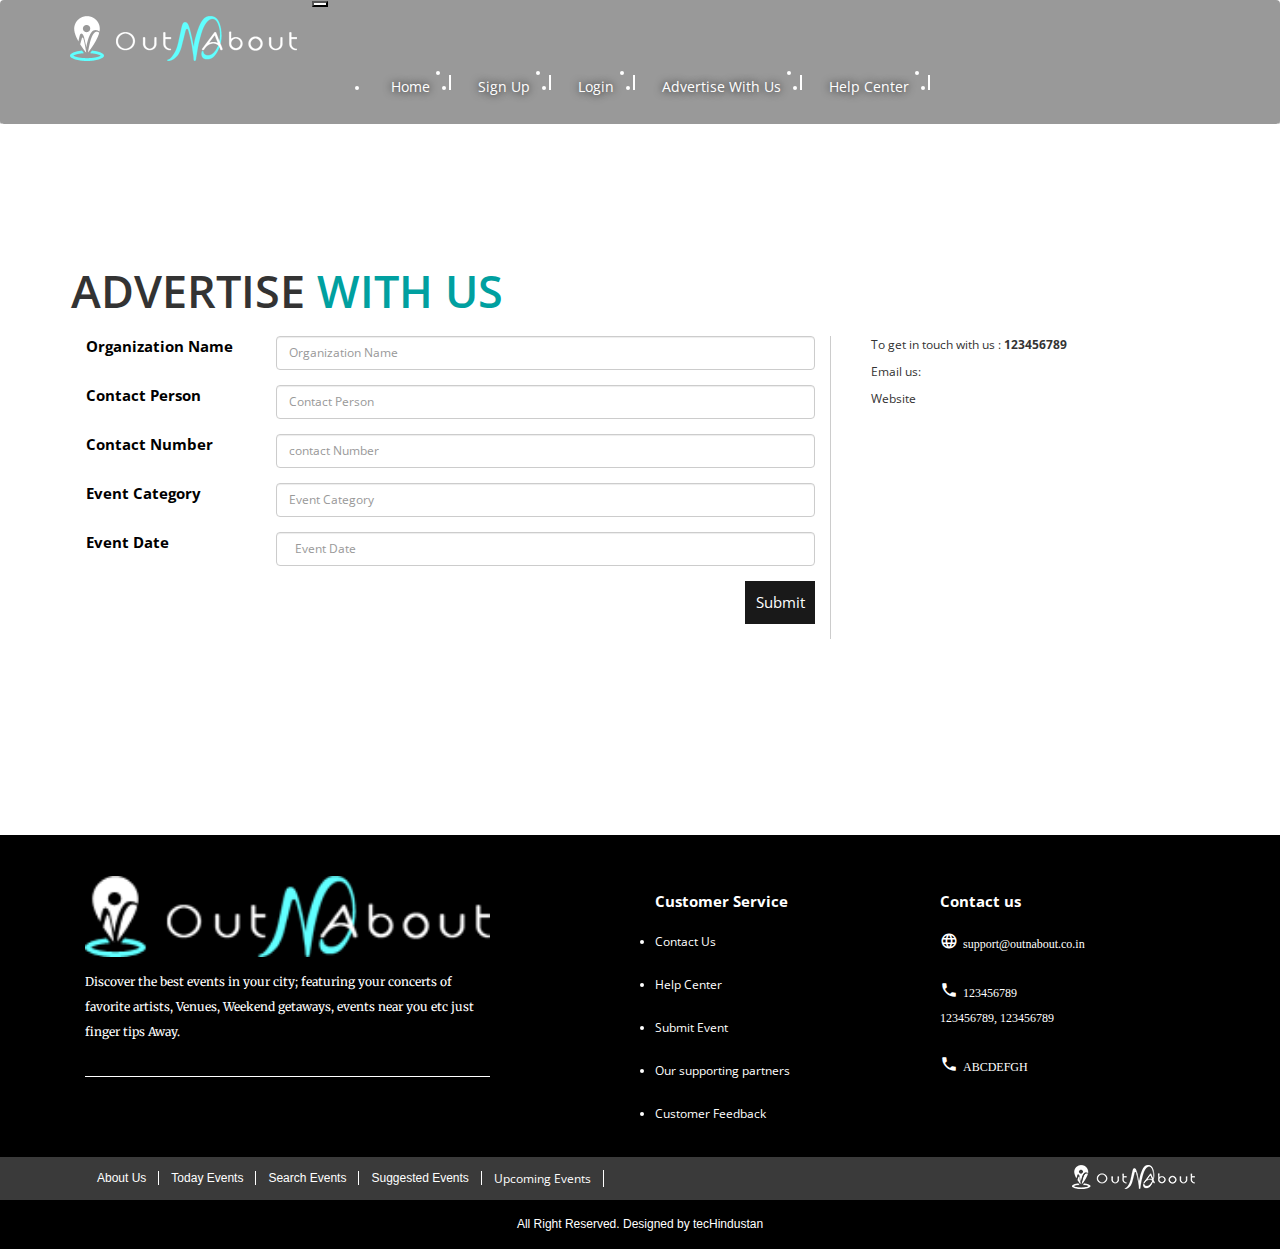
<file: advertise.html>
<head>
   <meta charset="utf-8"/>
   <meta name="viewport" content="width=device-width,initial-scale=1.0">
   <link href='css/style.css' rel="stylesheet">
   <link href='css/bootstrap.min.css' rel="stylesheet">
   <link href="https://fonts.googleapis.com/css?family=Roboto:300,400,500" rel="stylesheet">
   <link rel="stylesheet" href="https://maxcdn.bootstrapcdn.com/bootstrap/4.0.0-beta.3/css/bootstrap.min.css" integrity="sha384-Zug+QiDoJOrZ5t4lssLdxGhVrurbmBWopoEl+M6BdEfwnCJZtKxi1KgxUyJq13dy" crossorigin="anonymous">
   <link href="https://blackrockdigital.github.io/startbootstrap-creative/vendor/bootstrap/css/bootstrap.min.css" rel="stylesheet">
   <link href="http://allfont.net/allfont.css?fonts=roboto-condensed-light-italic" rel="stylesheet" type="text/css" />
   <!-- Custom fonts for this template -->
   <link href="https://blackrockdigital.github.io/startbootstrap-creative/vendor/font-awesome/css/font-awesome.min.css" rel="stylesheet" type="text/css">
   <link href='https://fonts.googleapis.com/css?family=Open+Sans:300italic,400italic,600italic,700italic,800italic,400,300,600,700,800' rel='stylesheet' type='text/css'>
   <link href='https://fonts.googleapis.com/css?family=Merriweather:400,300,300italic,400italic,700,700italic,900,900italic' rel='stylesheet' type='text/css'>
   <!-- Plugin CSS -->
   <link href="https://blackrockdigital.github.io/startbootstrap-creative/vendor/magnific-popup/magnific-popup.css" rel="stylesheet">
   <link href="https://fonts.googleapis.com/icon?family=Material+Icons" rel="stylesheet">
   <!-- Custom styles for this template -->
   <link href="https://blackrockdigital.github.io/startbootstrap-creative/css/creative.min.css" rel="stylesheet">
   <!-- Bootstrap core JavaScript -->

</head>
<body id="page-top">
   <nav class="navbar navbar-expand-lg navbar-light " id="mainNav" style="background: rgba(0, 0, 0, 0.4) none repeat scroll 0 0;">
      <div class="container">
         <a class="navbar-brand js-scroll-trigger" href="http://outnaboutme.com/">
         <img src="images/outnabout.png" alt="Image">
         </a>
         <button class="navbar-toggler navbar-toggler-right" type="button" data-toggle="collapse" data-target="#navbarResponsive" aria-controls="navbarResponsive" aria-expanded="false" aria-label="Toggle navigation" style="color: #fff; background-color: #fff;">
         <span class="navbar-toggler-icon" style="color: #fff;"></span>
         </button>
         <div class="collapse navbar-collapse nav_nav" id="navbarResponsive">
            <ul class="navbar-nav ml-auto">
               <li class="nav-item">
                  <a class="nav-link" href="index.html">Home</a>
               </li>
               <li>
                  <div class=out1>
                     <div class="inn1"></div>
                  </div>
               </li>
               <li class="nav-item">
                  <a class="nav-link" href="signup.html">Sign up</a>
               </li>
               <li>
                  <div class=out1>
                     <div class="inn1"></div>
                  </div>
               </li>
               <li class="nav-item">
                  <a class="nav-link " href="login.html">Login</a>
               </li>
               <li>
                  <div class=out1>
                     <div class="inn1"></div>
                  </div>
               </li>
               <li class="nav-item">
                  <a class="nav-link" href="advertise.html">Advertise with us</a>
               </li>
               <li>
                  <div class=out1>
                     <div class="inn1"></div>
                  </div>
               </li>
               <li class="nav-item">
                  <a class="nav-link" href="">Help center</a>
               </li>
               <li>
                  <div class=out1>
                     <div class="inn1"></div>
                  </div>
               </li>
               <li class="nav-item">
                  <a class="nav-link search-link" href="#"><i class="fa fa-search search"></i></a>
               </li>
            </ul>
         </div>
      </div>
   </nav>
</head>
<body>
<div class="advertising">
<div class="container">
  <div class="row">
    <div class="col-sm-12">
      <div class="advertise_title">
        <h2>
          Advertise
          <storng>with us</storng>
        </h2>
      </div>
      <div class="col-sm-8 partition">
        <div class="row">
          <form>
            <div class="form-group">
              <div class="col-sm-3 form-text">
                Organization Name
              </div>
              <div class="col-sm-9">
                <input class="form-control" placeholder="Organization Name" type="text" name="orgname" id="">
              </div>
            </div>
            <div class="form-group">
              <div class="col-sm-3 form-text">
                Contact Person
              </div>
              <div class="col-sm-9">
                    <input class="form-control" placeholder="Contact Person" type="text" name="person" id="">
              </div>
            </div>
            <div class="form-group">
              <div class="col-sm-3 form-text">
              Contact Number
              </div>
              <div class="col-sm-9">
                <input class="form-control" placeholder="contact Number" type="text" name="number" id="">
              </div>
            </div>
            <div class="form-group">
              <div class="col-sm-3 form-text">
                Event Category
              </div>
              <div class="col-sm-9">
                <input class="form-control" placeholder="Event Category" type="text" name="category" id="">
              </div>
            </div>
            <div class="form-group">
              <div class="col-sm-3 form-text">
              Event Date
              </div>
              <div class="col-sm-9">
                <input class="form-control" placeholder="  Event Date" type="text" name="date" id="">
              </div>
            </div>
            <div class="col-sm-12">
              <div class="form_submit form-group">
                <button class="btn btn-primary" type="submit" name="submit" id="" value="send">Submit</button>
              </div>
            </div>
          </form>
        </div>
      </div>
      <div class="col-sm-4 col_address">
        <div class="row">
          <address>
            <p class="add_para">To get in touch with us : <b>123456789</b>
            </p>
            <p class="add_para">Email us:
            </p>
            <p class="add_para">Website
            </p>
          </address>
        </div>
      </div>

    </div>
  </div>
</div>
</div>

   <footer>
      <div class="footer-footer">
         <div class="container">
            <div class="row">
               <div class="col-md-12">
                  <div class="col-md-6 logo-social">
                     <div class="footer-left">
                        <img class="logo-footer" src="images/outnabout.png" style="width: 100%;">
                        <p>Discover the best events in your city; featuring your concerts of favorite artists, Venues, Weekend getaways, events near you etc just finger tips Away.</p>
                        <hr class="logo-line">
                        <ul class="social">
                           <li class="social-icon-list">
                              <a class="icon-link" href="#" target="blank">
                              <i class="fa fa-facebook" style="font-size:24px;">
                              </i>
                              </a>
                           </li>
                           <li class="social-icon-list">
                              <a class="icon-link" href="#" target="blank">
                              <i class="fa fa-twitter" style="font-size: 24px;">
                              </i>
                              </a>
                           </li>
                           <li class="social-icon-list">
                              <a class="icon-link" href="#" target="blank">
                              <i class="fa fa-instagram" style="font-size: 24px;">
                              </i>
                              </a>
                           </li>
                           <li class="social-icon-list">
                              <a class="icon-link" href="#" target="blank">
                              <i class="fa fa-envelope" style="font-size: 24px;">
                              </i>
                              </a>
                           </li>
                           <li class="social-icon-list">
                              <a class="icon-link" href="#" target="blank">
                              <i class="fa fa-skype" style="font-size: 24px;">
                              </i>
                              </a>
                           </li>
                        </ul>
                     </div>
                  </div>
                  <!-- <div class="col-xs-12 col-sm-6 col-md-4" style="margin-top: 15px;">
                     <h3 class="blog"><b>Latest Blog</b></h3>
                     </a>
                     <div class="event">
                        <div class="col-sm-3 image-area">
                           <div class="row">
                              <a href="http://outnaboutme.com/blog/?p=67">
                              <img style="width:80px;height:60px;" src="http://outnaboutme.com/blog/wp-content/uploads/2017/07/fb_cover_summer_party_v4.png">
                              </a>
                           </div>
                        </div>
                        <div class="col-sm-8 evntarea">
                           <p class="read">Immerse yourself in a full-on wonderland of festivities, dazzling decoration
                           </p>
                           <p class="posted">
                           Posted by:10 sep 2017</p>
                        </div>
                     </div>
                     <div>

                     </div>
                     <hr class="logo-line2">
                     <div class="event">
                        <div class="col-sm-3 image-area">
                           <div class="row">
                              <a href="http://outnaboutme.com/blog/?p=50">
                              <img style="width:80px;height:60px;" src="http://outnaboutme.com/blog/wp-content/uploads/2017/06/13615121_292026537812036_25898716660309208_n.jpg">
                              </a>
                           </div>
                        </div>
                        <div class="col-sm-8 evntarea">
                           <p class="read">Immerse yourself in a full-on wonderland of festivities, dazzling decoration
                           </p>
                           <p class="posted">Posted by:10 sep 2017</p>
                           </p>
                        </div>
                     </div>
                     <a class="read-more" href="http://outnaboutme.com/blog/?p=67">Read more<span style="color:#00a0a0;">>></span></a>
                     </div> -->
                  <div class="col-sm-3">
                     <h3 class="customer"><b>Customer Service</b></h3>
                     <ul>
                        <li><a href="#" target="_blank">Contact Us</a>
                        </li>
                        <li>
                           <a href="#" target="_blank">Help Center</a>
                        </li>
                        <li>
                           <a href="#" target="_blank">Submit Event</a>
                        </li>
                        <li>
                           <a href="#" target="_blank">Our supporting partners</a>
                        </li>
                        <li>
                           <a href="#" target="_blank">Customer Feedback</a>
                        </li>
                     </ul>
                  </div>
                  <div class="col-md-3">
                     <h3 class="customer"><b>Contact us</b></h3>
                     <div class="clearfix"></div>
                     <div class="icon-add">
                        <div>
                           <p class="support">
                              <i class="material-icons pull-left material_icon">language</i>
                              <span class="footer_contact">support@outnabout.co.in</span>
                           </p>
                        </div>
                        <div>
                           <p class="support">
                              <i class="material-icons pull-left material_icon">call</i>
                              <span class="footer_contact">123456789<br>
                              123456789, 123456789</span>
                           </p>
                        </div>
                        <div>
                           <p class="support">
                              <i class="material-icons pull-left material_icon">call</i>
                              <span class="footer_contact">ABCDEFGH
                              </span>
                           </p>
                        </div>
                     </div>
                  </div>
               </div>
            </div>
         </div>
         <div class="arrow-container">
            <div class="container">
               <div class="row">
                  <div class="footer-nav col-md-12">
                     <div class="col-md-8">
                        <ul class="footer-events">
                           <li class="events"><a href="#">About Us</a></li>
                           <li class="events"><a href="#">Today Events</a></li>
                           <li class="events"><a href="#">Search Events</a></li>
                           <li class="events"><a href="#">Suggested Events</a></li>
                           <li class="events1"><a href="#" >Upcoming Events</a></li>
                        </ul>
                     </div>
                     <div class="col-md-4 footer-logo pull-right">
                        <img class="fo-img" src="images/img-footer.png" alt="Image">
                     </div>
                  </div>
               </div>
            </div>
         </div>
         <div class="footer-container">
            <div class="container">
               <p class="footer">All Right Reserved. Designed by
                  <a href="#" traget="_blank">tecHindustan</a>
               </p>
            </div>
         </div>
      </div>
   </footer>
</body>
</file>
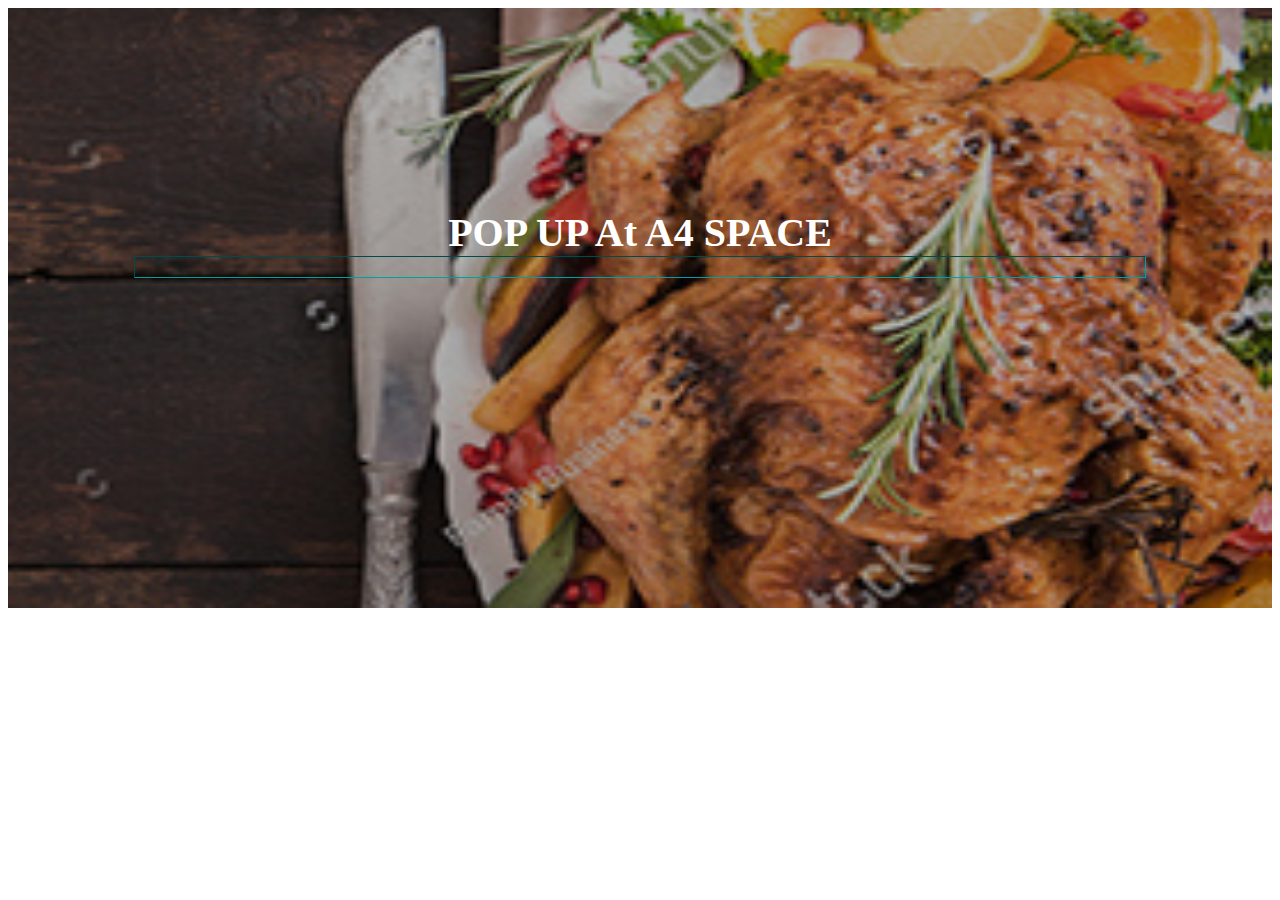
<file: banner1.html>
<!DOCTYPE html>
<html>
   <head>
   <style>
   .top-banner {
     position: relative;
   }
.img-responsive {
  width: 100%;
  height: 600px;
}
.heading-area-banner {
  z-index: 99;
  left: 0;
  margin: 0 auto;
  padding: 20px;
  position: absolute;
  right: 0;
  text-align: center;
  top: 30%;
  width: 80%;
}
.heading-area-banner h1 {
  color: #fff;
  font-size: 40px;
  margin: 0;
  text-transform: capitalize;
}
.heading-area {
  z-index: 100!important;
}
.banner-line {
  border-color: #00a0a0;
  margin: 0;
  padding: 10px;
  text-align: center;
}
   </style>
</head>
<body>
<div class="top-banner">
<img src="./images/imgpsh_fullsize.jpeg" alt="image" class="img-responsive">
<div class="heading-area-banner">
  <div class="heading-area">
    <h1>POP UP at A4 SPACE</h1>
    <hr class="banner-line">
  </div>
</div>
</div>
</body>
</html>
</file>
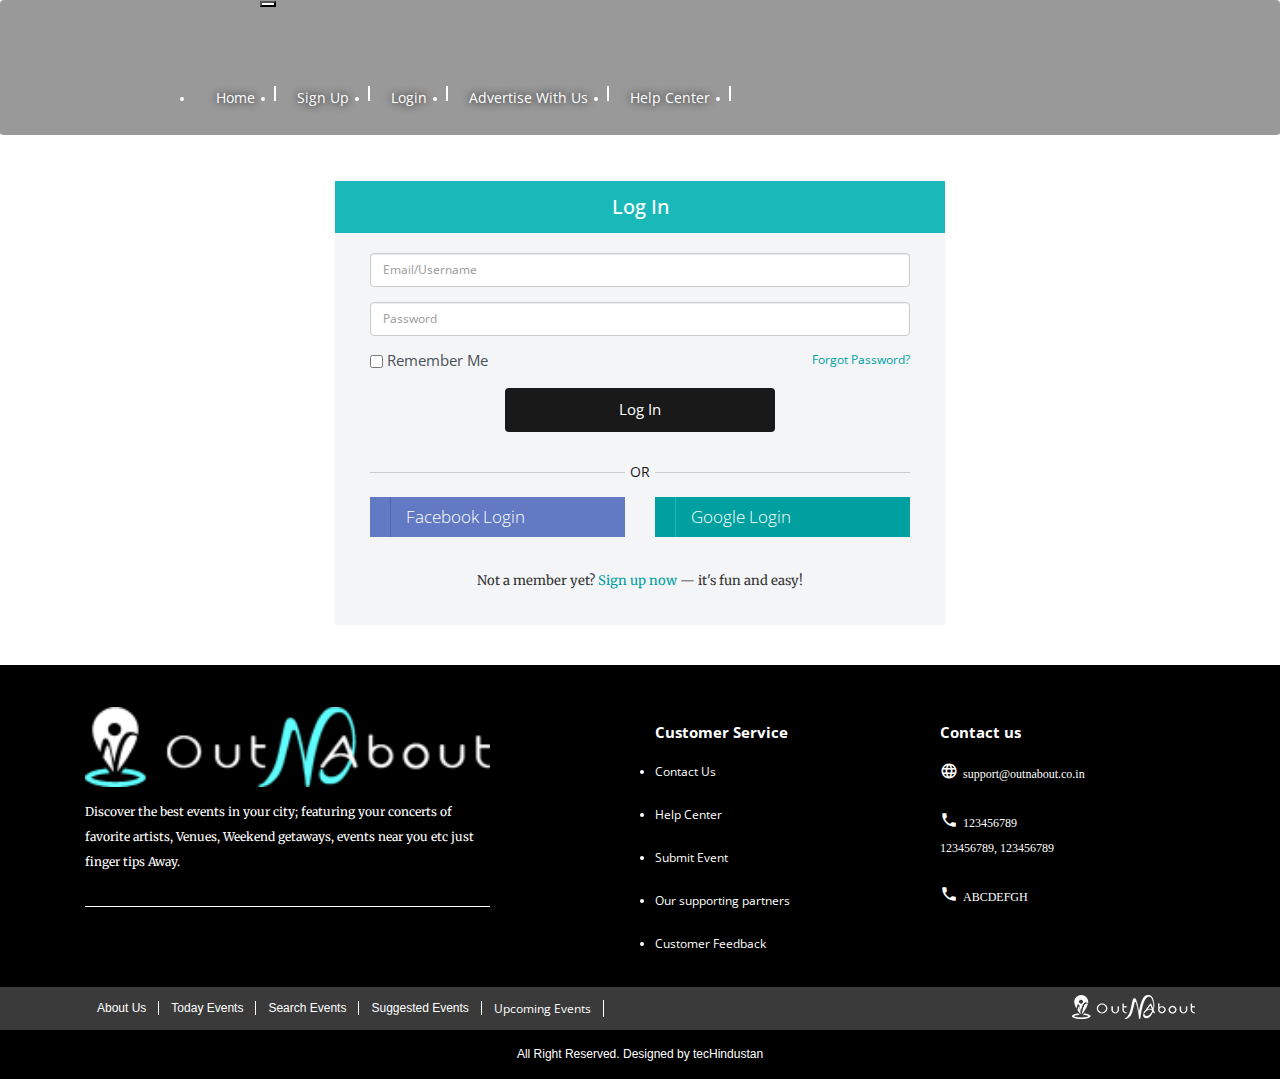
<file: login.html>
<head>
   <meta charset="utf-8"/>
   <meta name="viewport" content="width=device-width,initial-scale=1.0">
   <link href='css/style.css' rel="stylesheet">
   <link href='css/bootstrap.min.css' rel="stylesheet">
   <link href="https://fonts.googleapis.com/css?family=Roboto:300,400,500" rel="stylesheet">
   <link rel="stylesheet" href="https://maxcdn.bootstrapcdn.com/bootstrap/4.0.0-beta.3/css/bootstrap.min.css" integrity="sha384-Zug+QiDoJOrZ5t4lssLdxGhVrurbmBWopoEl+M6BdEfwnCJZtKxi1KgxUyJq13dy" crossorigin="anonymous">
   <link href="https://blackrockdigital.github.io/startbootstrap-creative/vendor/bootstrap/css/bootstrap.min.css" rel="stylesheet">
   <link href="http://allfont.net/allfont.css?fonts=roboto-condensed-light-italic" rel="stylesheet" type="text/css" />
   <!-- Custom fonts for this template -->
   <link href="https://blackrockdigital.github.io/startbootstrap-creative/vendor/font-awesome/css/font-awesome.min.css" rel="stylesheet" type="text/css">
   <link href='https://fonts.googleapis.com/css?family=Open+Sans:300italic,400italic,600italic,700italic,800italic,400,300,600,700,800' rel='stylesheet' type='text/css'>
   <link href='https://fonts.googleapis.com/css?family=Merriweather:400,300,300italic,400italic,700,700italic,900,900italic' rel='stylesheet' type='text/css'>
   <!-- Plugin CSS -->
   <link href="https://blackrockdigital.github.io/startbootstrap-creative/vendor/magnific-popup/magnific-popup.css" rel="stylesheet">
   <link href="https://fonts.googleapis.com/icon?family=Material+Icons" rel="stylesheet">
   <!-- Custom styles for this template -->
   <link href="https://blackrockdigital.github.io/startbootstrap-creative/css/creative.min.css" rel="stylesheet">
   <!-- Bootstrap core JavaScript -->

</head>
<body>
   <nav class="navbar navbar-expand-lg navbar-light nav_header" id="mainNav" >
      <div class="container">
         <a class="navbar-header page-scroll logo" href="#">
         <img src="images/logo.png" alt="Image" class="nav-img">
         </a>
         <button class="navbar-toggler navbar-toggler-right" type="button" data-toggle="collapse" data-target="#navbarResponsive" aria-controls="navbarResponsive" aria-expanded="false" aria-label="Toggle navigation" style="color: #fff; background-color: #fff;">
         <span class="navbar-toggler-icon" style="color: #fff;"></span>
         </button>
         <div class="right-header" id="navbarResponsive">
            <ul class="navbar-nav">
               <li class="nav-item">
                  <a class="nav-link" href="index.html">Home</a>
               </li>

               <li class="nav-item">
                  <a class="nav-link" href="signup.html">Sign up</a>
               </li>

               <li class="nav-item">
                  <a class="nav-link " href="login.html">Login</a>
               </li>

               <li class="nav-item">
                  <a class="nav-link" href="advertise.html">Advertise with us</a>
               </li>

               <li class="nav-item">
                  <a class="nav-link" href="">Help center</a>
               </li>

               <li class="nav-item">
                  <a class="nav-link" href="#"><i class="fa fa-search search"></i></a>
               </li>
            </ul>
         </div>
      </div>
   </nav>
</head>
<body>

<div class="col-lg-6 col-lg-offset-3 col-md-8 col-md-offset-2 col-sm-12 col-xs-12 form-form" >
   <div class="login-form">
      <h2 class="header-text">Log In</h2>
      <div class="form-body">
         <div class="col-sm-12 ">
            <form>
               <div class="form-group">
                  <input type="text" name="username"  class="form-control"  placeholder="Email/Username" value="" >
               </div>
               <div class="form-group">
                  <input type="text" name="password" id="" class="form-control"  placeholder="Password" value="" >
               </div>
               <div class="form-group">
                  <input type="checkbox" name="remember" id="">
                  <span class="remember" >Remember Me</span>
                  <a class="pull-right fgt_btn" id="">Forgot Password?</a>
               </div>
               <div class="form-group text-center">
                  <input type="submit" class="btn" value="Log In" id="" name="submit">
               </div>
            </form>
            <div class="form-group">
               <div class="or_txt">
                  <span>OR</span>
               </div>
            </div>
            <div class="form-group">
               <ul class="socialsarea">
                  <div class="row">
                     <li class="col-sm-6">
                        <a href="" class="facebook">
                        <i class="fa fa-facebook"></i>
                        <span>Facebook Login</span>
                        </a>
                     </li>
                     <li class="col-sm-6">
                        <a href="" class="twitter">
                        <i class="fa fa-google"></i>
                        <span>Google Login</span>
                        </a>
                     </li>
                  </div>
               </ul>
            </div>
            <div class="form-group">
               <p class="text-center sign_up">
                  Not a member yet?
                  <a class="fgt_btn_sign" href="signup.html" id="">Sign up now</a>
                  — it's fun and easy!
               </p>
            </div>
         </div>
      </div>
   </div>
</div>
</div>
</div>
<footer>
   <div class="footer-footer">
      <div class="container">
         <div class="row">
            <div class="col-md-12">
               <div class="col-md-6 logo-social">
                  <div class="footer-left">
                     <img class="logo-footer" src="images/outnabout.png" style="width: 100%;">
                     <p>Discover the best events in your city; featuring your concerts of favorite artists, Venues, Weekend getaways, events near you etc just finger tips Away.</p>
                     <hr class="logo-line">
                     <ul class="social">
                        <li class="social-icon-list">
                           <a class="icon-link" href="#" target="blank">
                           <i class="fa fa-facebook" style="font-size:24px;">
                           </i>
                           </a>
                        </li>
                        <li class="social-icon-list">
                           <a class="icon-link" href="#" target="blank">
                           <i class="fa fa-twitter" style="font-size: 24px;">
                           </i>
                           </a>
                        </li>
                        <li class="social-icon-list">
                           <a class="icon-link" href="#" target="blank">
                           <i class="fa fa-instagram" style="font-size: 24px;">
                           </i>
                           </a>
                        </li>
                        <li class="social-icon-list">
                           <a class="icon-link" href="#" target="blank">
                           <i class="fa fa-envelope" style="font-size: 24px;">
                           </i>
                           </a>
                        </li>
                        <li class="social-icon-list">
                           <a class="icon-link" href="#" target="blank">
                           <i class="fa fa-skype" style="font-size: 24px;">
                           </i>
                           </a>
                        </li>
                     </ul>
                  </div>
               </div>
               <!-- <div class="col-xs-12 col-sm-6 col-md-4" style="margin-top: 15px;">
                  <h3 class="blog"><b>Latest Blog</b></h3>
                  </a>
                  <div class="event">
                     <div class="col-sm-3 image-area">
                        <div class="row">
                           <a href="http://outnaboutme.com/blog/?p=67">
                           <img style="width:80px;height:60px;" src="http://outnaboutme.com/blog/wp-content/uploads/2017/07/fb_cover_summer_party_v4.png">
                           </a>
                        </div>
                     </div>
                     <div class="col-sm-8 evntarea">
                        <p class="read">Immerse yourself in a full-on wonderland of festivities, dazzling decoration
                        </p>
                        <p class="posted">
                        Posted by:10 sep 2017</p>
                     </div>
                  </div>
                  <div>

                  </div>
                  <hr class="logo-line2">
                  <div class="event">
                     <div class="col-sm-3 image-area">
                        <div class="row">
                           <a href="http://outnaboutme.com/blog/?p=50">
                           <img style="width:80px;height:60px;" src="http://outnaboutme.com/blog/wp-content/uploads/2017/06/13615121_292026537812036_25898716660309208_n.jpg">
                           </a>
                        </div>
                     </div>
                     <div class="col-sm-8 evntarea">
                        <p class="read">Immerse yourself in a full-on wonderland of festivities, dazzling decoration
                        </p>
                        <p class="posted">Posted by:10 sep 2017</p>
                        </p>
                     </div>
                  </div>
                  <a class="read-more" href="http://outnaboutme.com/blog/?p=67">Read more<span style="color:#00a0a0;">>></span></a>
                  </div> -->
               <div class="col-sm-3">
                  <h3 class="customer"><b>Customer Service</b></h3>
                  <ul>
                     <li><a href="#" target="_blank">Contact Us</a>
                     </li>
                     <li>
                        <a href="#" target="_blank">Help Center</a>
                     </li>
                     <li>
                        <a href="#" target="_blank">Submit Event</a>
                     </li>
                     <li>
                        <a href="#" target="_blank">Our supporting partners</a>
                     </li>
                     <li>
                        <a href="#" target="_blank">Customer Feedback</a>
                     </li>
                  </ul>
               </div>
               <div class="col-md-3">
                  <h3 class="customer"><b>Contact us</b></h3>
                  <div class="clearfix"></div>
                  <div class="icon-add">
                     <div>
                        <p class="support">
                           <i class="material-icons pull-left material_icon">language</i>
                           <span class="footer_contact">support@outnabout.co.in</span>
                        </p>
                     </div>
                     <div>
                        <p class="support">
                           <i class="material-icons pull-left material_icon">call</i>
                           <span class="footer_contact">123456789<br>
                           123456789, 123456789</span>
                        </p>
                     </div>
                     <div>
                        <p class="support">
                           <i class="material-icons pull-left material_icon">call</i>
                           <span class="footer_contact">ABCDEFGH
                           </span>
                        </p>
                     </div>
                  </div>
               </div>
            </div>
         </div>
      </div>
      <div class="arrow-container">
         <div class="container">
            <div class="row">
               <div class="footer-nav col-md-12">
                  <div class="col-md-8">
                     <ul class="footer-events">
                        <li class="events"><a href="#">About Us</a></li>
                        <li class="events"><a href="#">Today Events</a></li>
                        <li class="events"><a href="#">Search Events</a></li>
                        <li class="events"><a href="#">Suggested Events</a></li>
                        <li class="events1"><a href="#" >Upcoming Events</a></li>
                     </ul>
                  </div>
                  <div class="col-md-4 footer-logo pull-right">
                     <img class="fo-img" src="images/img-footer.png" alt="Image">
                  </div>
               </div>
            </div>
         </div>
      </div>
      <div class="footer-container">
         <div class="container">
            <p class="footer">All Right Reserved. Designed by
               <a href="#" traget="_blank">tecHindustan</a>
            </p>
         </div>
      </div>
   </div>
</footer>
</body>
</html>
</file>
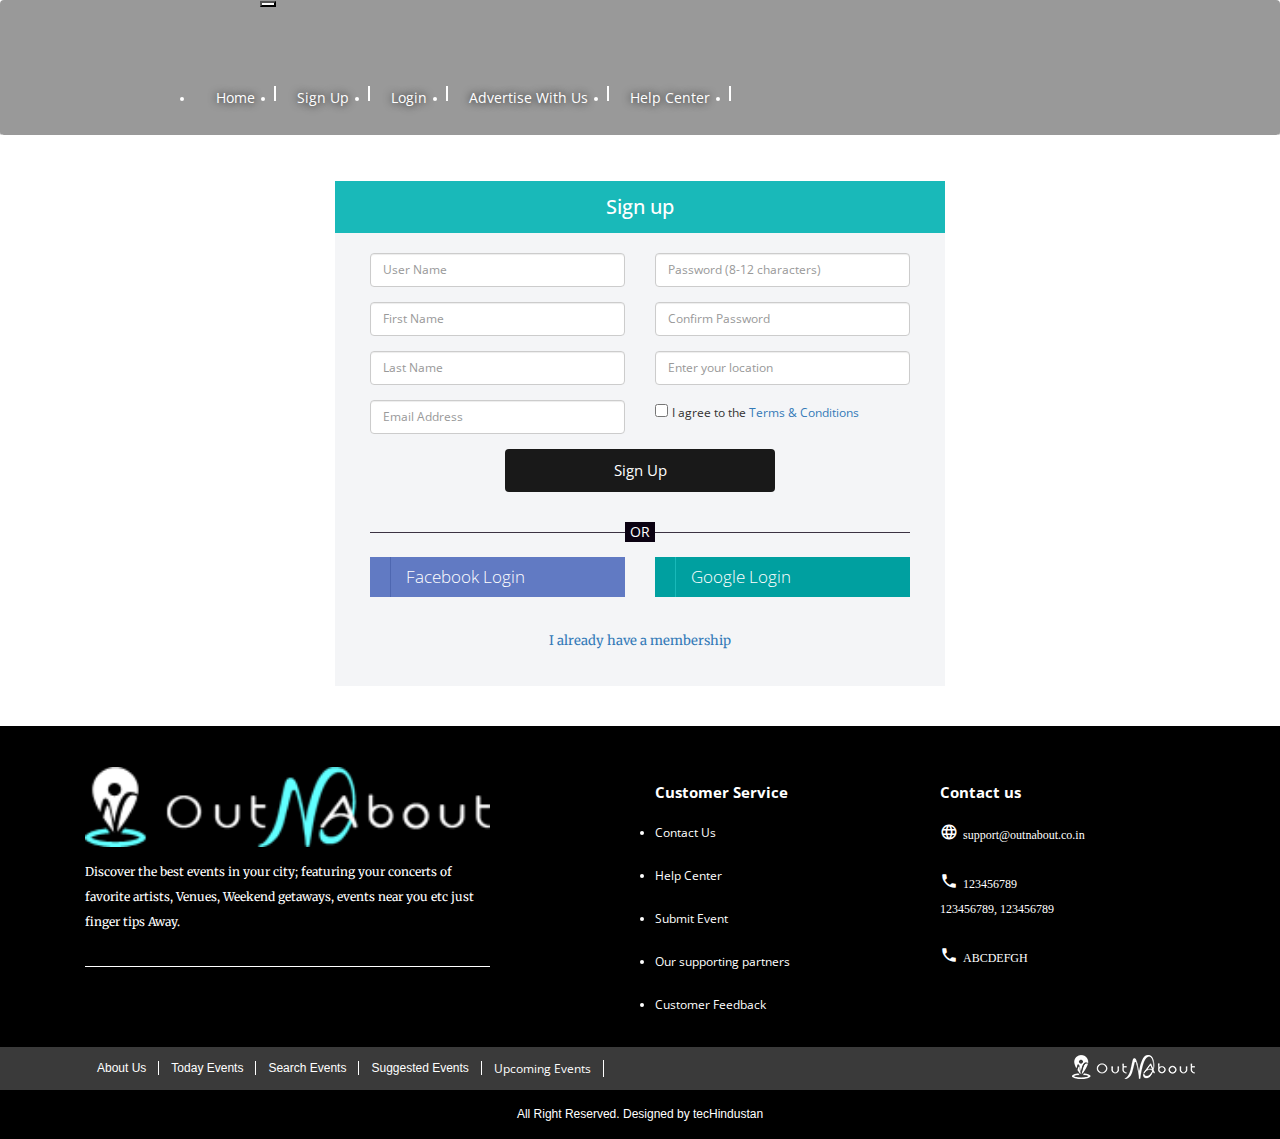
<file: signup.html>
<head>
   <meta charset="utf-8"/>
   <meta name="viewport" content="width=device-width,initial-scale=1.0">
   <link href='css/style.css' rel="stylesheet">
   <link href='css/bootstrap.min.css' rel="stylesheet">
   <link href="https://fonts.googleapis.com/css?family=Roboto:300,400,500" rel="stylesheet">
   <link rel="stylesheet" href="https://maxcdn.bootstrapcdn.com/bootstrap/4.0.0-beta.3/css/bootstrap.min.css" integrity="sha384-Zug+QiDoJOrZ5t4lssLdxGhVrurbmBWopoEl+M6BdEfwnCJZtKxi1KgxUyJq13dy" crossorigin="anonymous">
   <link href="https://blackrockdigital.github.io/startbootstrap-creative/vendor/bootstrap/css/bootstrap.min.css" rel="stylesheet">
   <link href="http://allfont.net/allfont.css?fonts=roboto-condensed-light-italic" rel="stylesheet" type="text/css" />
   <!-- Custom fonts for this template -->
   <link href="https://blackrockdigital.github.io/startbootstrap-creative/vendor/font-awesome/css/font-awesome.min.css" rel="stylesheet" type="text/css">
   <link href='https://fonts.googleapis.com/css?family=Open+Sans:300italic,400italic,600italic,700italic,800italic,400,300,600,700,800' rel='stylesheet' type='text/css'>
   <link href='https://fonts.googleapis.com/css?family=Merriweather:400,300,300italic,400italic,700,700italic,900,900italic' rel='stylesheet' type='text/css'>
   <!-- Plugin CSS -->
   <link href="https://blackrockdigital.github.io/startbootstrap-creative/vendor/magnific-popup/magnific-popup.css" rel="stylesheet">
   <link href="https://fonts.googleapis.com/icon?family=Material+Icons" rel="stylesheet">
   <!-- Custom styles for this template -->
   <link href="https://blackrockdigital.github.io/startbootstrap-creative/css/creative.min.css" rel="stylesheet">
   <!-- Bootstrap core JavaScript -->

</head>
<body>
   <nav class="navbar navbar-expand-lg navbar-light nav_header" id="mainNav" >
      <div class="container">
         <a class="navbar-header page-scroll logo" href="#">
         <img src="images/logo.png" alt="Image" class="nav-img">
         </a>
         <button class="navbar-toggler navbar-toggler-right" type="button" data-toggle="collapse" data-target="#navbarResponsive" aria-controls="navbarResponsive" aria-expanded="false" aria-label="Toggle navigation" style="color: #fff; background-color: #fff;">
         <span class="navbar-toggler-icon" style="color: #fff;"></span>
         </button>
         <div class="right-header" id="navbarResponsive">
            <ul class="navbar-nav">
               <li class="nav-item">
                  <a class="nav-link" href="index.html">Home</a>
               </li>

               <li class="nav-item">
                  <a class="nav-link" href="signup.html">Sign up</a>
               </li>

               <li class="nav-item">
                  <a class="nav-link " href="login.html">Login</a>
               </li>

               <li class="nav-item">
                  <a class="nav-link" href="advertise.html">Advertise with us</a>
               </li>

               <li class="nav-item">
                  <a class="nav-link" href="">Help center</a>
               </li>

               <li class="nav-item">
                  <a class="nav-link" href="#"><i class="fa fa-search search"></i></a>
               </li>
            </ul>
         </div>
      </div>
   </nav>
</head>
<body>
   <div class="col-lg-6 col-lg-offset-3 col-md-8 col-md-offset-2 col-sm-12 col-xs-12 form-form" >
      <div class="signup-form">
         <h2 class="header-text">Sign up</h2>
      </div>
      <div class="form-body">
         <div class="col-sm-6">
            <div class="form-group">
               <input type="text" name="username" id="" class="form-control" placeholder="User Name" value="">

            </div>
            <div class="form-group">
               <input type="text" name="firstname" id="" class="form-control" placeholder="First Name" value="">
            </div>
            <div class="form-group">
               <input type="text" name="lastname" id="" class="form-control" placeholder="Last Name" value="">
            </div>
            <div class="form-group">
               <input type="text" name="email" id="" class="form-control" placeholder="Email Address" value="">
            </div>
         </div>
         <div class="col-sm-6">
            <div class="form-group">
               <input type="text" name="password" id="" class="form-control" placeholder="Password (8-12 characters)" value="">
            </div>
            <div class="form-group">
               <input type="password" id="" name="confirmpassword" class="form-control" placeholder="Confirm Password" value="">
            </div>
            <div class="form-group">
               <input type="text" required="required" id="" name="state" value="" class="form-control input pull-right searchTextField" placeholder="Enter your location" value="">
            </div>
            <div class="form-group">
               <input type="checkbox" name="remember" id="">
               <span class="terms">I agree to the <a href="#">Terms &amp; Conditions</a></span>
            </div>
         </div>
         <div class="col-sm-12">
            <div class="form-group text-center">
               <input type="submit" class="btn" value="Sign Up" id="" name="submit">
            </div>
            <div class="form-group">
               <div class="or-txt">
                  <span>OR</span>
               </div>
            </div>

            <div class="form-group">
               <ul class="socialsarea">
                  <div class="row">
                     <li class="col-sm-6">
                        <a href="" class="facebook">
                        <i class="fa fa-facebook"></i>
                        <span>Facebook Login</span>
                        </a>
                     </li>
                     <li class="col-sm-6">
                        <a href="" class="twitter">
                        <i class="fa fa-google"></i>
                        <span>Google Login</span>
                        </a>
                     </li>
                  </div>
               </ul>
            </div>

            <div class="form-group">
               <p class="text-center sign_up">
                 <a href="login.html">
                  I already have a membership</a>
               </p>
            </div>
         </div>
      </div>
   </div>
   </div>
   </div>

   <footer>
      <div class="footer-footer">
         <div class="container">
            <div class="row">
               <div class="col-md-12">
                  <div class="col-md-6 logo-social">
                     <div class="footer-left">
                        <img class="logo-footer" src="images/outnabout.png" style="width: 100%;">
                        <p>Discover the best events in your city; featuring your concerts of favorite artists, Venues, Weekend getaways, events near you etc just finger tips Away.</p>
                        <hr class="logo-line">
                        <ul class="social">
                           <li class="social-icon-list">
                              <a class="icon-link" href="#" target="blank">
                              <i class="fa fa-facebook" style="font-size:24px;">
                              </i>
                              </a>
                           </li>
                           <li class="social-icon-list">
                              <a class="icon-link" href="#" target="blank">
                              <i class="fa fa-twitter" style="font-size: 24px;">
                              </i>
                              </a>
                           </li>
                           <li class="social-icon-list">
                              <a class="icon-link" href="#" target="blank">
                              <i class="fa fa-instagram" style="font-size: 24px;">
                              </i>
                              </a>
                           </li>
                           <li class="social-icon-list">
                              <a class="icon-link" href="#" target="blank">
                              <i class="fa fa-envelope" style="font-size: 24px;">
                              </i>
                              </a>
                           </li>
                           <li class="social-icon-list">
                              <a class="icon-link" href="#" target="blank">
                              <i class="fa fa-skype" style="font-size: 24px;">
                              </i>
                              </a>
                           </li>
                        </ul>
                     </div>
                  </div>
                  <!-- <div class="col-xs-12 col-sm-6 col-md-4" style="margin-top: 15px;">
                     <h3 class="blog"><b>Latest Blog</b></h3>
                     </a>
                     <div class="event">
                        <div class="col-sm-3 image-area">
                           <div class="row">
                              <a href="http://outnaboutme.com/blog/?p=67">
                              <img style="width:80px;height:60px;" src="http://outnaboutme.com/blog/wp-content/uploads/2017/07/fb_cover_summer_party_v4.png">
                              </a>
                           </div>
                        </div>
                        <div class="col-sm-8 evntarea">
                           <p class="read">Immerse yourself in a full-on wonderland of festivities, dazzling decoration
                           </p>
                           <p class="posted">
                           Posted by:10 sep 2017</p>
                        </div>
                     </div>
                     <div>

                     </div>
                     <hr class="logo-line2">
                     <div class="event">
                        <div class="col-sm-3 image-area">
                           <div class="row">
                              <a href="http://outnaboutme.com/blog/?p=50">
                              <img style="width:80px;height:60px;" src="http://outnaboutme.com/blog/wp-content/uploads/2017/06/13615121_292026537812036_25898716660309208_n.jpg">
                              </a>
                           </div>
                        </div>
                        <div class="col-sm-8 evntarea">
                           <p class="read">Immerse yourself in a full-on wonderland of festivities, dazzling decoration
                           </p>
                           <p class="posted">Posted by:10 sep 2017</p>
                           </p>
                        </div>
                     </div>
                     <a class="read-more" href="http://outnaboutme.com/blog/?p=67">Read more<span style="color:#00a0a0;">>></span></a>
                     </div> -->
                  <div class="col-sm-3">
                     <h3 class="customer"><b>Customer Service</b></h3>
                     <ul>
                        <li><a href="#" target="_blank">Contact Us</a>
                        </li>
                        <li>
                           <a href="#" target="_blank">Help Center</a>
                        </li>
                        <li>
                           <a href="#" target="_blank">Submit Event</a>
                        </li>
                        <li>
                           <a href="#" target="_blank">Our supporting partners</a>
                        </li>
                        <li>
                           <a href="#" target="_blank">Customer Feedback</a>
                        </li>
                     </ul>
                  </div>
                  <div class="col-md-3">
                     <h3 class="customer"><b>Contact us</b></h3>
                     <div class="clearfix"></div>
                     <div class="icon-add">
                        <div>
                           <p class="support">
                              <i class="material-icons pull-left material_icon">language</i>
                              <span class="footer_contact">support@outnabout.co.in</span>
                           </p>
                        </div>
                        <div>
                           <p class="support">
                              <i class="material-icons pull-left material_icon">call</i>
                              <span class="footer_contact">123456789<br>
                              123456789, 123456789</span>
                           </p>
                        </div>
                        <div>
                           <p class="support">
                              <i class="material-icons pull-left material_icon">call</i>
                              <span class="footer_contact">ABCDEFGH
                              </span>
                           </p>
                        </div>
                     </div>
                  </div>
               </div>
            </div>
         </div>
         <div class="arrow-container">
            <div class="container">
               <div class="row">
                  <div class="footer-nav col-md-12">
                     <div class="col-md-8">
                        <ul class="footer-events">
                           <li class="events"><a href="#">About Us</a></li>
                           <li class="events"><a href="#">Today Events</a></li>
                           <li class="events"><a href="#">Search Events</a></li>
                           <li class="events"><a href="#">Suggested Events</a></li>
                           <li class="events1"><a href="#" >Upcoming Events</a></li>
                        </ul>
                     </div>
                     <div class="col-md-4 footer-logo pull-right">
                        <img class="fo-img" src="images/img-footer.png" alt="Image">
                     </div>
                  </div>
               </div>
            </div>
         </div>
         <div class="footer-container">
            <div class="container">
               <p class="footer">All Right Reserved. Designed by
                  <a href="#" traget="_blank">tecHindustan</a>
               </p>
            </div>
         </div>
      </div>
   </footer>
</body>
  </html>
</file>
<file: css/style.css>
html, body{
  font-family: 'Open Sans','Helvetica Neue',Arial,sans-serif !important;
  margin-right: 0;
  padding: 0;
}
#mainNav {
  transition: all .2s;
  border-bottom: 1px solid #fff !important;
  border-color: transparent;
}
#mainNav .navbar-nav>li.nav-item>a.nav-link:hover {
  color: #00a0a0 !important;
  text-shadow: 0 0 8px #000;
}
img {
  width: 100%;
}
#mainNav .navbar-brand {
  color: rgba(255,255,255,.7);
  text-transform: uppercase;
  /*font-family: roboto condensed;*/
}
.nav_header {
  background: rgba(0, 0, 0, 0.4) none repeat scroll 0 0!important;
}
.navbar-light .navbar-nav .nav-link{
  color: #fff;
}
.navbar-collapse {
  display: flex;
  flex-basis: auto;
  flex-grow: 1;
  align-items: center;
}
.nav-item {
  margin-bottom: 15px;
  margin-top: 15px;
}
.logo {
  left: -125px;
  position: relative;
}
.nav-img {
  width:32%;
}
.right-header {
  position: relative;
  right: -125px;
}
.navbar-brand:hover {
  color: #00a0a0 !important;
  text-decoration: none;
}
#mainNav .navbar-nav>li.nav-item>a.nav-link {
  font-size: 14px!important;
  font-weight: normal !important;
  text-transform: capitalize !important;
  color: #fff !important;
}
.nav_nav {
  position: relative;
  left: 25%;
}
.navbar {
  margin-bottom: -75px !important;
}
#mainNav .navbar-nav>li.nav-item>a.nav-link {
  padding: 0.5rem 2rem !important;
}
.navbar-nav > li > a {
  color: #fff !important;
  font-size: 16px;
  padding: 7px 12px;
  text-transform: capitalize;
  border: dashed 1px transparent;
}
.navbar-nav > li > a, header nav.navbar-default .navbar-nav > li.active > a {
  background: transparent none repeat scroll 0 0 !important;
  color: #fb9391 !important;
  text-shadow: 0 0 8px #000;
}
.head-center {
  height: 100vh;
  min-height: 650px;
  padding-top: 0;
  padding-bottom: 0;
  background-image: url("../images/header_bg.jpg");
  background-position: center center;
  background-size: cover;
  color: #fff;
  text-align: center;
  display: flex;
}
.head-container {
  margin-bottom: auto;
  margin-top: auto;
  margin-left: auto;
  margin-right: auto;
  position: relative;
}
.my-head-wrapper {
  position: absolute;
  top: 14px;
}
.fa {
  line-height: 22px;
}
.col-head {
  margin-right: auto;
  margin-left: auto;
  position: relative;
  width: 100%;
  min-height: 1px;
  padding-right: 15px;
  padding-left: 15px;
}
h1 {
  font-size: 4rem;
  font-family: 'Open Sans','Helvetica Neue',Arial,sans-serif;
  margin-bottom: .5rem;
  font-weight: 500;
  line-height: 1.2;
  color: inherit;
  margin-top: 0;
}
.text-uppercase {
  font-size: 40px;
  margin-bottom: 1rem;
  font-family: 'Roboto Condensed Light Italic', arial;
}
p {
  font-family: Merriweather,'Helvetica Neue',Arial,sans-serif;
  margin-top: 0;
}
.text-fadded {
  color: #fff;
  margin-bottom: 3rem!important;
  text-align: center;
  box-sizing: border-box;
  font-size: 19px;
  font-family: 'Roboto Condensed Light Italic', arial;
}
.text-fadded1{
  font-size: 25px;
  font-family: 'Dosis', sans-serif;
  margin-bottom:0rem;
}
.arrow {
  position: relative;
}
.arrow3 {
  border-right: none!important;
  position: relative;
}
i.arrow_style {
  font-size:30px;
  color: #b2b2b2;
}
.col_head {
  margin-top: 45px;
}
  .line {
  border-color: #00a0a0;
  margin-left: 0;
  max-width: 10%;
  border-width: 5px;
}
.line-touch {
  border-color: #00a0a0;
  max-width: 10%;
  border-width: 5px;
}
.line2 {
  border-color: #fff;
  margin-left: 0;
  max-width: 10%;
  border-width: 5px;
}
.lineP {
  border-color: #00a0a0;
  margin-left: 0;
  max-width: 20%;
  border-width: 5px;
}
.heading{
  font-size: 36px;
}
.heading-heading {
  font-size: 36px;
  color: #fff;
}
.heading-touch {
  font-size: 36px;
  color: #fff;
  text-align: center;
}
.top-card-wrapper{
  width: 23%;
  margin: 0 1%;
  height: auto;
  background-color: #fff;
  float: left;
  -webkit-box-shadow: 0px 0px 40px 0px rgba(0,0,0,0.75);
  -moz-box-shadow: 0px 0px 40px 0px rgba(0,0,0,0.75);
  box-shadow: 0px 0px 40px 0px rgba(0,0,0,0.75);
}
.top-card-image{
  position: relative;
  overflow: hidden;
}
.scale-transform:hover{
  opacity: 1;
  transform: scale(1,3);
  width: 260px;
  height: 200px;
}
.top-card-image img{
  width: 100%;
}
.top-card-image label{
  position: absolute;
  top: 10px;
  right: 10px;
  color: #fff;
  background-color: #00a0a0;
  font-size: 10px;
  padding: 2px 5px;
  border-radius: 10px;
  font-family: 'Dosis', sans-serif;
}
.top-card-timing{
  font-size: 12px;
  margin-bottom: 10px;
  font-family: 'Dosis', sans-serif;
  color: #585858;
}
.top-card-content{
  padding: 14px;
}
.top-card-timing i{
  color: #00a0a0;
}
.top-card-heading{
  font-size: 18px;
  font-weight: bold;
  color: #585858;
  font-family: 'Roboto Condensed Light Italic', arial;
}
.top-card-des{
  font-size: 12px;
  margin: 10px 0;
  color: #999;
  overflow: hidden;
  display: -webkit-box;
  -webkit-line-clamp: 3;
  -webkit-box-orient: vertical;
  font-family: 'Roboto Condensed Light Italic', arial;
}
.top-card-des1 {
  color: #3b3b3d;
  font-size: 12px;
  margin: 10px 0;
  overflow: hidden;
  -webkit-line-clamp: 3;
  -webkit-box-orient: vertical;
  font-family: 'Roboto Condensed Light Italic', arial;
}
.material-icons {
  font-size: 18px !important;
}
.top-card-timing1{
  font-size: 14px;
  margin-bottom: 10px;
  font-family: 'Dosis', sans-serif;
  color: #fff;
}
.read-more-new, .read-more-new:hover{
  font-size: 12px;
  color: #00a0a0;
  text-decoration: none;
  font-family: 'Roboto Condensed Light Italic', arial;
}
.read-more-new1, .read-more-new1:hover{
  font-size: 20px;
  color: #00a0a0;
  text-decoration: none;
  font-family: 'Roboto Condensed Light Italic', arial;
}
.cl{
  clear: both;
}
.fl{
  float: left;
}
.fr{
  float: right;
}
.nearby {
  margin-top: 50px;
}
.nearby-events-wrapper{
  width: 33%;
  height: auto;
  float: left;
  border-top: 2px solid #fff;
  background-color: #fff;
  border-left: 1px solid #fef0e7 !important;
  border-right: 1px solid #e0e8eb !important;
}
.nearby-image{
  position: relative;
  overflow: hidden;
}
.nearby-image img{
  width: 100%;
  height: 300px;
}
.scale-transform1:hover {
  opacity: 1;
  transform: scale(1,3);
  width: 375px;
  height: 375px;
}
.nearby-image-des{
  width: 100%;
  position: absolute;
  bottom: 0;
  left: 0;
  padding: 0 15px 15px 15px;
  background: linear-gradient(rgba(0, 0, 0, 0), rgba(0, 0, 0, 0.6));
}
.nearby-event-date{
  background-color: #fa6e3a;
  color: #fff;
  font-weight: bold;
  width: 50px;
  padding: 0px 10px;
  font-family: 'Dosis', sans-serif;
}
.nearby-event-date label{
  font-size: 20px;
  width: 100%;
  margin-bottom: 0;
}
.nearby-event-date span{
  font-size: 12px;
}
.nearby-event-title{
  font-size: 30px;
  color: #fff;
  font-weight: bold;
  font-family: 'Roboto Condensed Light Italic', arial;
}
.nearby-content{
  width: 100%;
  height: auto;
  text-align: center;
  padding: 10px 15px;
}
.nearby-content p{
  margin: 0;
  color: #fa6e3a;
  font-size: 30px;
  font-family: 'Roboto Condensed Light Italic', arial;
}
.nearby-content1{
  width: 100%;
  height: auto;
  text-align: center;
  padding: 10px 15px;
}
.nearby-content1 p{
  margin: 0;
  color: #2b9f9f;
  font-size: 30px;
  font-family: 'Roboto Condensed Light Italic', arial;
}
.nearby-content2{
  width: 100%;
  height: auto;
  text-align: center;
  padding: 10px 15px;
}
.nearby-content2 p{
  margin: 0;
  color: #2a4c67;
  font-size: 30px;
  font-family: 'Roboto Condensed Light Italic', arial;
}
.half-border1{
  width: 40%;
  margin-top: 0;
  border-bottom: 1px solid #fa6e3a;
  }
.half-border2 {
  width: 40%;
  margin-top:0;
  border-bottom: 1px solid #2b9f9f;
}
.half-border3 {
  width: 40%;
  margin-top: 0;
  border-bottom: 1px solid #2a4c67;
  }
.nearby-content-des{
  font-size: 15px !important;
  color: #828282;
  margin-top: 0;
  font-family: 'Roboto Condensed Light Italic', arial;
}
.nearby-date-content{
  width: 100%;
  border-top: 1px solid rgba(0, 0, 0, 0.2);
  padding: 10px 0;
  border-bottom: 3px solid #ffc8a2;
}
.nearby-date-content > div{
  width: 50%;
  float: left;
  text-align: center;
  color: #666;
}
.nearby-date-content label {
  font-size: 15px;
  font-weight: 500;
}
.clock-date {
  font-size: 15px;
}
.nearby-date-content fa {
  font-size: 20px;
}
.nearby-date-content > div:first-child{
  border-right: 1px solid rgba(0, 0, 0, 0.2);
}
.nearby-date-content > div label{
  width: 100%;
  margin-top: 5px;
}
.scale-nearby{
  -webkit-box-shadow: 0px 0px 40px 0px rgba(0,0,0,0.75);
  -moz-box-shadow: 0px 0px 40px 0px rgba(0,0,0,0.75);
  box-shadow: 0px 0px 40px 0px rgba(0,0,0,0.75);
  -ms-transform: scale(1, 1.1);
  -webkit-transform: scale(1, 1.1);
  transform: scale(1, 1.1);
  z-index: 999;
}
/* new changes */
.reflection-wrap{
  -webkit-box-reflect: below -3px -webkit-gradient(linear, right top, right bottom, from(transparent), to(rgba(255, 255, 255, 0.4)));
  }
*, *:focus{
  outline: none;
}
.banner-select-box{
  border: none;
  width: 100%;
  background-color: #fff;
  -moz-appearance:none;
  -webkit-appearance:none;
  appearance:none;
  outline: none;
  padding: 15px;
  font-size: 14px;
  color: #595959;
  font-family: 'Roboto Condensed Light Italic', arial;
}
.custom-select-box-arrow{
  position: absolute;
  top: calc(50% - 15px);
  right: 30px;
}
/*::placeholder {
  color: #595959;
  opacity: 0.5;
}*/

select.banner-select-box:after {
    position: absolute;
    content: '&#xf062';
    width: 20px;
    height: 20px;
    font-size: 16px;
    top: 0;
    left: 0;
    background: #000;
    color: red;
}
.custom-cards{
  width: 100%;
  margin: auto;
  border-radius: .25rem;
  background-color:#000;
  box-shadow: 0 14px 28px rgba(0,0,0,0.25), 0 10px 10px rgba(0,0,0,0.22);
  cursor: pointer;
  position: relative;
  line-height: normal;
  padding: 15px 30px;
}
.custom-cards div{
  width: 25%;
  border-right: 2px solid #b2b2b2;
  float: left;
  margin: 0;
  padding: 0px;
}
.custom_cards {
  position: relative;
}
.custom_cards-cards {
  border-right: none!important;
  position: relative;
}
.select-para{
  font-family: Merriweather,'Helvetica Neue',Arial,sans-serif;
  font-size: 20px;
  color: #595959;
}
.lets-start{
  text-align: center;
  background-color:  #00a0a0;
  color: #fff;
  border-right: none !important;
  font-size: 24px;
  font-weight: bolder;
  margin: 0 0 !important;
  padding: 9px !important;
  font-family: 'Roboto Condensed Light Italic', arial;
  width: 25%;
  border: none;
}
.lets-start:hover {
  background-color: #d40000;;
}
.fa.pull-right {
    margin-left: 0!important;
}
.custom-grid-container .grid-item{
  width: 33%  !important;
  float: left;
  padding: 0 1%;
}
.margin-bottom-grid{
  margin-bottom: 2%;
}
.top-cards img{
  width: 24%;
}
.grid-container1 > div{
  width: 25%;
  height: auto;
  float: left;
}
.grid-container1 div img{
  height: auto;
  width: 100%;
}
.material-card {
  padding-left: 20px;
  width: 106%;
  text-align: center;
  margin-top: -6%;
  height: 180px;
}
.top-events {
  margin-top: 50px;
}
.paragraph1 {
  color: #e8eaed;
  font-size: 18px;
  font-family: 'Roboto Condensed Light Italic', arial;
}
.paragraph {
  color: #6c757d;
  font-size: 18px;
  font-family: 'Roboto Condensed Light Italic', arial;
}
.paragraph2 {
  font-size: 12px;
  text-align: center;
  margin-top: 28px;
  color: #3b3b3d;
  font-family: 'Roboto Condensed Light Italic', arial;
}
.time-pikker {
  color: #fff;
  background-image: url(../images/image-middle.png);
  background-repeat: no-repeat;
  height: 68px;
  padding: 15px;
  padding-left: 5.5%;
}
.cal-time {
  width: 28.33333333%;
  float: left;
  font-family: 'Dosis', sans-serif;
  font-size: 16px;
}
.time-pikker .fa {
  margin-right: 5px;
}
.cal-time1 {
  width: 33.33333333%;
  float: left;
  font-family: 'Dosis', sans-serif;
  font-size: 16px;
}
.heart {
  color: #fff;
  float: left;
  margin-left: 5%;
  font-size: 15px;
  font-family: 'Dosis', sans-serif
}
section {
  padding: 0!important;
}
.view_all {
  vertical-align: middle;
  padding-left: 40%;
  padding-right:40%;
  margin-top: 50px;
  margin-bottom: 50px;
}
.view_all h2 {
  text-transform: uppercase;
  background: #fff;
  padding: 12px 15px;
  border: 2px solid #00a0a0;
  font-size: 20px;
  min-width: 185px;
  text-align: center;
}
.view_all h2 a {
  color: #00a0a0;
  text-decoration: none;
  padding: 12px 15px;
}
.view_all h2:hover {
  background: #d40000;
  border-color: #d40000;
  transition: all .4s;
  -webkit-transition: all .4s;
}
.view_all h2:hover a {
  color:  #fff;
  transition: all .4s;
  -webkit-transition: all .4s;
}
.container1 {
  width: 100%;
  margin-top: 5%;
}
.dark {
  background-image: url("../images/nearby_bg.jpg");
  background-repeat: no-repeat;
  width: 100%;
  margin-top: 5%;
  height:auto;
  padding-top: 66px;
}

.light {
  width: 100%;
  background-image: url("../images/bg.jpg");
  background-repeat: no-repeat;
  padding-top: 0;
  margin-top: 0;
}
.content2 {
  padding-top: 5%;
}
/* .card-deck {
margin-right: 0px;
} */
.container-fluid  {
  top: 0;
}
.grid-container {
  grid-column-gap: 25px;
  grid-template-columns: auto auto auto;
  grid-row-gap: 25px;
}
.select {
  float: left;
}
.grid-col {
  width: 50%;
}
.grid-item-img {
  width: 100%;
  height: 175px;
}
.grid-item {
  background-color: rgba(255, 255, 255, 0.8);
  font-size: 30px;
  text-align: center;
}
.UE {
  background-color: #1caaac;
}
.top-card-timming1 {
  color: #fff;
  font-size: 12px;
  margin-bottom: 10px;
  font-family: 'Dosis', sans-serif;
}
.upcoming-events {
  float: left;
  width: 100%;
  background-image: url("../images/upcoming.jpg");
  height: 100%;
  background-size: contain;
  background-repeat: no-repeat;
  margin-left: 35px;
}
.background{
  height: 100%;
  width: 100%;
}
.grid-item-img1{
  width: 100%;
  height: 100%;
}
.image {
  position: relative;

}
.container-plus {
  background-color: #f2f2f2;
}
.col1 {
  width: 50%;
}
.col2 {
  width: 50%;
  padding-right: 8%;
  padding-top: 15px;
}
.content4{
  margin-top: 0;
}
.container {
  overflow-x: hidden !important;
}
.grid-container1 {
  grid-template-columns: auto auto auto auto;
}
.grid-item1{
  background-color: rgba(255, 255, 255, 0.8);
  font-size: 30px;
  text-align: center;
}
.grid-item11 {
  background-color:  #19b9b9;
  text-align: center;
  background-size: contain;
  background-repeat: no-repeat;
  padding-top: 10px;
}
.grid-item12 {
  background-color:  #0f6a6b;
  text-align: center;
  padding-top: 5px;
  padding-bottom: 5px;
}
.heading4 {
  font-size: 15px;
}
.heading42 {
  font-size: 15px;
  color: #19b9b9;
}
.new-image {
  background-image: url("../images/Frosted-Glass.png");
  padding-top: 0;
}
.content5 {
  padding-top: 60px;
  padding-bottom: 60px;
}
.button {
  font-size: 24px;
  background-color: #00a0a0;
  color: #fff;
  text-align: center;
  font-weight: 600;
  padding: 8px 100px;
  -moz-user-select: none;
  cursor: pointer;
}
.content5 .form-group {
  width: 100%;
  display: flex;
}
.content5 input.form-control {
  height: 54px;
  background: transparent;
  color: #fff;
  margin-right: 25px;
}
input#exampleFormControlInput1::placeholder {
  color:#00a0a0;
  opacity: 0.5;
  font-size: 18px;
}
.dwnld {
  width: 96%;
  margin-left: 2%;
  background-color: #00a0a0;
  height: 158px;
  position: relative;
  top: 30px;
}
.subscription-area {
  margin-top: 30px;
}
.subscription input {
    width: 100%;
    line-height: 50px;
    padding: 0 180px 0 25px;
    border: none;
    background: transparent;
    font-weight: 300;
    border-radius: 25px;
    background: #f9f9ff;
}
.subscription .primary-btn {
    position: absolute;
    top: 50%;
    transform: translateY(-50%);
    right: 18px;
    background: #e0003b;
    color: #fff;
    font-size: 14px;
}
input[type="email"]::placeholder {
  font-size: 15px;
}
.subscription .primary-btn span {
    color: #fff;
}
.lnr-arrow-right:before {
    content: "\e87a";
}
.subscription .info {
    position: absolute;
    top: 60px;
    left: 50%;
    transform: translateX(-50%);
    color: #fff;
    font-size: 12px;
}
.primary-btn {
    line-height: 42px;
    padding-left: 30px;
    padding-right: 60px;
    border-radius: 25px;
    background: transparent;
    border: 1px solid #e0003b;
    color: #222222;
    display: inline-block;
    font-weight: 500;
    position: relative;
    -webkit-transition: all 0.3s ease 0s;
    -moz-transition: all 0.3s ease 0s;
    -o-transition: all 0.3s ease 0s;
    transition: all 0.3s ease 0s;
    cursor: pointer;
    text-transform: uppercase;
    position: relative;
}
.img2 {
  float: right;
  margin-top: 4%;
  width: 50%;
  margin-right: -10%;
}
.dwnld-app {
  color: #fff;
  font-size: 45px;
  line-height: normal;
  margin-top: 50px;
  float: left !important;
}
.arrow-container {
  background-color: #3a3a3a;
  width: 100%;
  padding-top: 0%;
}
.footer-nav {
  padding: 0 0;
}
  ul.footer-events li a {
  padding: 0px 12px;
  border-right: 1px solid #fff;
}
.footer-container {
  background-color: #000000;
  width: 100%;
}
ul.footer-events {
  float: left;
  margin: 0;
  padding: 0;
  overflow: hidden;
}
.footer-logo img.fo-img {
  float: right;
  padding-top: 8px;
}
.footer-container a {
  color: #fff;
  text-decoration: none;
}
.footer-container a:hover {
  color:  #00a0a0;
  text-decoration: none;
}
.footer{
  font-size: 12px;
  text-align: center;
  color: #fff;
  float: bottom;
  font-family: 'Roboto Condensed Light Italic', arial;
}
li.events {
  font-size: 12px;
  color: #c2c2c2;
  float: left;
  font-family:'Roboto Condensed Light Italic', arial;
  cursor: pointer;
}
.out {
  width: 2px;
  margin: auto;
  position: relative;
  overflow: hidden;
  float: left;
}
.inn {
  position: relative;
  width: 100%;
  height: 5%;
  background: #9f9f9f;
  top: 10px;
}
li.nav-item {
  position: relative;
}
li.nav-item:after {
  position: absolute;
  width: 2px;
  height: 15px;
  content: '';
  background: #fff;
  top: 9px;
  right: 0;
}
li.nav-item:last-child:after {
  content: none;
}
.logo-line {
  border-color: #fff;
  margin-left: 0;
  max-width: 100%;
  border-width: 1px;
}
.logo-line2 {
  border-color: #fff;
  margin-left: 0;
  max-width: 80%;
  border-width: 1px;
}
.social {
  float: left;
  list-style: outside none none;
  padding-left: 0;
  width: 100%;
  height: 0px;
}
.socail a {
  border-radius: 50%;
  float: left;
  height: 40px;
  line-height: 43px;
  width: 40px;
}
.fa {
  display: inline-block;
}
.icon-link {
  color: #fff;
}
.icon-link:hover {
  color: #00a0a0;
}
.blog {
  font-size: 15px;
  color: #fff;
  padding-top: 10px;
}
a:hover {
  color:#ff6060;
  text-decoration: none;
}
a:hover{
  color: #ff6060;
}
.social-icon-list{
  display: inline;
  margin-right: 13%;
}
.read {
  color: #fff;
  font-size: 9px;
  margin-bottom: 0;
  padding-top: 5px;
  width: 100%;
  line-height: 17px;
}
.posted {
  font-size:8px;
  line-height: 3px;
}
.event-area {
  width: 59.667%;
  float: right;
  margin-top: -30%;
}
.event {
  padding-top: 8px;
  width: 100%;
  float: left;
}
.contact-list {
  float: right;
  padding-right: 12%;
  margin-top: 7%;
}
.customer {
  color: #fff;
  display: block;
  float: left;
  font-size: 15px;
  padding-bottom: 0px;
  margin-top: 20px;
}
ul li a:hover {
  color:  #00a0a0;
  text-decoration: none;
}
ul {
  float: left;
  color: #fff;
  padding-left: 0;
  width: 100%;
  font-size: 12px;
  line-height: 43px;
}
ul li a {
  color: #fff;
  font-size: 12px;
}
footer{
  width: 100%;
  float: left;
}
.footer-left {
  width: 75%;
}
.footer-footer {
  background-color: #000;
  padding-top: 3%;
}
.logo-social {
  margin-top: 3px;
  padding-bottom: 50px;
}
.support span:hover{
  color:  #00a0a0;
  text-decoration: none;
}
footer p {
  color: #fff;
  padding: 1em 0;
  text-align: left;
  line-height: 25px;
  margin: 0;
  font-size: 12px;
}
.event-area {
  float: left;
  margin-top: -21%;
  left: 75px;
}
.read-more {
  color: #fff;
  font-size: 10px;
  float: left;
  position: relative;
  right: 0;
  top: -15px;
}
.read-more:hover {
  color:  #00a0a0;
  text-decoration: none;
}
.icon-add {
  padding-top: 0px;
  width: 100%;
  cursor: pointer;
}
.material_icon {
  color: #fff;
}
.col-icon2 {
  position: relative;
  top: -60%;
  right: 25%;
  float: right;
}
.footer-img {
  float: right;
}
.footer_contact {
  padding-left: 5px;
 font-family: 'Dosis'
}
.footer-events {
  float: left;
}
ul.footer-events li {
  display: inline;
}
.fo-img {
  width: auto;
}
/****************************strat-login**************************/
.header-text {
  text-align: center;
  color: #fff;
  font-size: 20px;
  padding: 15px;
  margin-bottom: 0px;
  background: #19b9b9;
}
.form-form {
  margin-top: 100px;
  margin-bottom: 40px;
}
.form-body {
  overflow: auto;
  height: auto;
  padding: 20px !important;
  background: #f4f5f7;
  margin-left: auto;
  margin-right: auto;
}
.modal .form-control.input {
 box-shadow: none;
}
.form-group {
 width: 100%;
 float: left;
}
.form-group.text-center {
 margin-bottom: 0;
}
a.fgt_btn {
 float: right;
 font-size: 12px;
 color: #00a0a0!important;
}
a.fgt_btn:hover {
 text-decoration: none;
 color: #9e9e9e !important;
}
.remember {
 color: #495057;
 font-size: 15px;
 position: relative;
 top: -2px;
}
.btn{
 background: #191919 none repeat scroll 0 0;
 border-radius: 0;
 color: #fff;
 font-size: 20px;
 line-height: 35px;
 padding: 4px 20px;
 transition: all 0.6s ease-out 0s;
 width: 100%;
}
.btn:hover{
 background: #00a0a0 none repeat scroll 0 0;
 color: #fff;
}
.or_txt {
 text-align: center;
}
.or_txt {
 border-top: 1px solid #ccc;
 margin-top: 40px;
 width: 100%;
}
.or_txt span {
 background: #f4f5f7 none repeat scroll 0 0;
 color: #191919;
 display: block;
 margin: -11px auto 0;
 text-transform: uppercase;
 width: 30px;
}
.socialsarea {
 float: left;
 list-style: outside none none;
 padding-left: 0;
 text-align: center;
 width: 100%;
}
.socialsarea li {
 margin-bottom: 10px;
}
a {
 cursor: pointer;
 text-decoration: none;
}
.socialsarea li a i {
 background: #617ac3 none repeat scroll 0 0;
 color: #fff;
 float: left;
 height: 40px;
 line-height: 20px;
 padding: 10px 0;
 width: 8%;
}
.socialsarea span {
 background: #617ac3 none repeat scroll 0 0;
 color: #fff;
 float: right;
 font-size: 17px;
 font-weight: lighter;
 height: 40px;
 line-height: 26px;
 padding: 7px 15px;
 text-align: left;
 width: 92%;
}
.socialsarea a.twitter span {
 background: #dd4b39 none repeat scroll 0 0;
 border-left: 1px solid #19b9b9;
}
a.page-scroll.hidelogin {
 font-size: 15px;
 color: #ff6060;
 font-weight: 600;
}
.socialsarea a.twitter i {
 background: #dd4b39 none repeat scroll 0 0;
}
.facebook > span {
 border-left: 1px solid #4e67b0;
}
.sign_up {
 font-size: 13px;
 margin-bottom: 0;
}
.fgt_btn_sign {
 color: #00a0a0 !important;
}
.fgt_btn_sign:hover {
 color:  #9e9e9e!important;
}
/*******************************end-login*************************/

/****************************start-signup************************/
.header-text {
  text-align: center;
  color: #fff;
  font-size: 20px;
  padding: 15px;
  margin-bottom: 0px;
  background: #19b9b9;
}
.form-body {
  overflow: auto;
  height: auto;
  padding: 20px !important;
  background: #f4f5f7;
  margin-left: auto;
  margin-right: auto;
}
.modal .form-control.input {
  box-shadow: none;
}
.mycheckbox{
  margin-left: 0;
}
.form-control {
  display: block;
  width: 100%;
  height: 34px;
  padding: 6px 12px;
  font-size: 12px!important;
  line-height: 1.42857143;
  color: #555;
  background-color: #fff;
  background-image: none;
}
.form-group {
  width: 100%;
  float: left;
}
.form-group.text-center {
  margin-bottom: 0;
}
.terms {
  font-size: 12px;
}
.btn{
  background: #191919 none repeat scroll 0 0;
  border-radius: 1!important;
  color: #fff;
  font-size: 15px!important;
  line-height: 35px;
  padding: 1rem .75rem !important;
  width: 50%;
}
.btn:hover{
  background:#19b9b9 none repeat scroll 0 0;
  color: #fff!important;
}
.or-txt {
  text-align: center;
}
.or-txt {
  border-top: 1px solid #3b3242;
  margin-top: 40px;
  width: 100%;
}
.or-txt span {
  background: #0b0212 none repeat scroll 0 0;
  color: #fff;
  display: block;
  margin: -11px auto 0;
  text-transform: uppercase;
  width: 30px;
}
.socialsarea {
  float: left;
  list-style: outside none none;
  padding-left: 0;
  text-align: center;
  width: 100%;
}
.socialsarea li {
  margin-bottom: 10px;
}
a {
  cursor: pointer;
  text-decoration: none;
}
.socialsarea li a i {
  background: #617ac3 none repeat scroll 0 0;
  color: #fff;
  float: left;
  height: 40px;
  line-height: 20px;
  padding: 10px 0;
  width: 8%;
}
.socialsarea span {
  background: #617ac3 none repeat scroll 0 0;
  color: #fff;
  float: right;
  font-size: 17px;
  font-weight: lighter;
  height: 40px;
  line-height: 26px;
  padding: 7px 15px;
  text-align: left;
  width: 92%;
}
.socialsarea a.twitter span {
  background: #00a0a0 none repeat scroll 0 0;

}
.socialsarea a.twitter i {
  background:#00a0a0 none repeat scroll 0 0;
}
.facebook > span {
  border-left: 1px solid #4e67b0;
}
.sign_up {
  margin-bottom: 0;
}
.sign_up:hover {
  cursor: pointer;
}

/******************************end-signup************************/
/******************************start-advertise**************************/
.advertising {
  padding: 140px 0;
  margin: 4em;
}
.advertise_title h2 {
  font-weight: 600;
  margin-bottom: 20px;
  font-size: 45px;
  text-transform: uppercase;
}
.advertise_title h2 storng {
  color:#00a0a0;
}
.partition {
  border-right: 1px solid #ccc;
  padding-right: 40px;
  margin-right: 0;
}
.form-group {
  width: 100%;
  float: left;
}
.form-text {
  color: #000;
  font-weight: 700;
  max-width: 100%;
  display: inline-block;
  font-size: 15px;
}
.form_submit {
  text-align: right;
}
.form_submit button.btn {
  border-radius: 0;
  background: #191919;
  -webkit-transition: all 0.6s ease-out 0s;
  border-color: #191919;
  width: 70px!important;
}
.form_submit button.btn:hover {
  background: #00a0a0!important;
  color: #fff;
}
.col_address address {
  margin-left: 40px;
}
.add_para {
  font-size: 12px;
  font-family: inherit;
}
/*******************************end-advertise****************************/


@media only screen and (max-width: 1024px) {
  .inn1 {
    top: 65%;
  }
  .navbar {
    margin-bottom: -90px !important;
  }
  .navbar-nav>li>a {
    line-height: 35px !important;
  }
  #navbarResponsive {
  left: 10% !important;
  }
  .img-1 {
    width: 100% !important;
  }
  .img-1 img{
    width: 33% !important;
  }
  .img-1 img{
    width: 33% !important;
    position: relative !important;
    right: 5px !important;
  }
  .img-1 img:last-child {
    width: 33% !important;
    position: relative !important;
    right: 10px !important;
  }
  .grid-item-img {
   height: 146px;
  }
  .time-pikker {
    padding: 13px;
    padding-left: 7.5%;
  }
  .cal-time {
    width: 38.333%;
  }
  .cal-time1 {
    width: 50.333%;
  }
  .read-more11 {
    right: 60% !important;
  }
  .img2 {
    margin-top: 5%;
  }
  li.events {
    padding-top: 8px;
  }
  .inn {
    top: 8px;
  }

  .footer-logo {
    padding: 2px !important;
  }
  .logo-line2 {
    margin-top: 28px;
  }
  .col-sm-8 {
    margin-top: -75px !important;
  }
  .top-card-content {
    padding: 8px;
  }
  ul {
    line-height: 32px;
  }
  .paragraph2 {
    font-size: 10px;
  }
  .material-icons {
    font-size: 15px !important;
  }
  .heading4 {
    font-size: 12px;
  }
  ul.footer-events {
   margin-top: 0px !important;
  }
}
@media only screen and (max-width: 800px) {
  .top-card-wrapper{
    width: 100%;
    margin: 0 2% 15px 2%;
    float: left;
  }
  .nearby-image img{
    min-height: 250px;
  }
  .custom-cards div{
    padding: 7px 5px;
  }
  .select-para{
    font-size: 14px;
    text-align: center;
  }
  .select-para span{
   width: 100%;
  }
  .select-para i{
    float: none !important;
  }
  .lets-start{
    font-size: 14px;
    text-align: center;
    padding: 15px 5px;
  }
}
@media only screen and (max-width: 768px) {
  .text-uppercase {
    font-size: 35px !important;
  }
  .img2 {
   margin-top: 7.5%;
  }
  .dwnld-app {
    font-size: 35px;
  }
  .logo-footer {
   width:100% !important;
  }
  .social-icon-list {
    display: inline;
    margin-right: 11% !important;
  }
  .cal-time1 {
    width: 54.333%;
  }
  .grid-item-img {
    height: 110px;
  }
  .top-card-wrapper {
    width: 100%;
  }
}
@media (max-width: 600px){
  .top-card-wrapper{
    width: 100%;
    margin: 0 0 15px 0;
    float: none;
  }
  .nearby-events-wrapper{
    width: 100%;
    margin-bottom: 120px;
    float: none;
  }
}
  @media only screen and (max-width: 560px) {
  .my-grids  > .grid-col{
    height: auto;
  }
  .my-grids  > .grid-col img{
    height: auto !important;
  }
  .upcoming-events{
    background-size: contain !important;
    background-repeat: no-repeat;
  }
  .grid-container1 .paragraph2{
    clear: both;
  }
  .time-pikker .cal-time{
    width: 40%;
  }
  .time-pikker .cal-time1{
    width: 60%;
  }
  .dwnld{
    height: 150px !important;
  }
  .my-grids .grid-col, .my-grids .grid-item, .my-grids .grid-item  img{
    width: 100% !important;
  }

  .col-lg-6  {
    left: 38%!important;
    transform: translate(-38%, -44%)!important;
  }
  .col-lg-10 {
    margin-top: 20px!important;
  }
  .col-lg-8 {
    transform: translate(-60%, -57%)!important;
    left: 57%!important;;
  }
  .text-fadded {
    margin-bottom: 6rem !important;
    font-size: 12px!important;
  }
  .text-uppercase {
    font-size: 25px!important;
  }
  .arrow {
    margin-right: 65px !important;
  }
  .text-fadded1 {
    margin-top: 9px;
    padding-left: 0px !important;
    font-size: 14px!important;
  }

  .my-grids .grid-item  img{
    height: 100%;
  }
  .upcoming-events{
    margin-left: 0;
    width: 100%;
    background-size: cover;
    height: 345px;
    margin-top: 5%;
  }
  .container-plus .col1, .container-plus .col2{
    width: 100%;
  }
  .cal-time1{
    width: 50%;
  }
  .content4{
    margin-top: 0;
  }
  .img-1 img{
    width: 32% !important;
  }
  .img-1 img:last-child {
    width: 32% !important;
  }
  .grid-container1 > div{
    width: 100%;
    height: auto;
  }
  .grid-item11, .grid-item12{
    padding-top: 15px;
    padding-bottom: 15px;
  }
  .grid-item11 p, .grid-item12 p{
    margin: 0;
  }
  .grid-item11 .heart, .grid-item12 .heart{
    padding-left: 15px;
  }
  .view_all{
    width: 100%;
    padding-left: 0;
    padding-right: 0;
    text-align: center;
  }
  .view_all h2{
    min-width: 100%;
    margin: auto;
  }
  .new-image .form-control1{
    width: 50%;
  }
  .col2 {
    margin-left: 5%;
  }
  .time-pikker {
    height: 11.5%;
    padding-left: 6.5%;
  }
  .cal-time {
    width: 32.333%;
  }
  .read-more11 {
    right: 0 !important;
  }
  .content4 {
    margin-top: 100px;
  }
  .dwnld{
    width: 100%;
    margin-left: 0;
    background-color: #00a0a0;
    height: 115px;
    position: relative;
    top: 72px;
  }
  .dwnld-app {
    font-size: 35px;
    margin-left: 15%;
    margin-top: 0;
  }
  .download .img2{
    margin-right: 10%;
    margin-top: 0;
    width: 70%;
  }
  .download .img2 img {
    width: 40% !important;
  }
  .download .img2 img:last-child{
    width: 40% !important;
  }
  .footer-footer ul{
    padding-left: 18px;
  }
  li.events {
    font-size: 8px;
  }
  .inn {
    height: 4%;
  }
  .dark .img-1{
    max-width: 100%;
  }
  .material-card{
    max-width: 100%;
  }
  .my-head-wrapper div{
    position: static !important;
    transform: none !important;
  }
  .head-container{
    padding: 15px;
  }
}
@media only screen and (max-width: 411px)
{
  .text-fadded1 {
    margin-top: 5px;
    font-size: 10px!important;
  }
  .text-uppercase {
    font-size: 18px!important;
  }
  .text-fadded {
    font-size: 10px!important;
  }
  .dwnld-app {
    font-size: 25px;
    margin-left: 15%;
    margin-top: 15px;
  }
  .dwnld {
    top:50px;
    height: 115px !important;
  }
  .img2 {
    margin-right: 10%;
    margin-top: 0;
    width: 70%;
  }
  .custom-cards div {
    padding: 18px 5px;
  }
  .banner-select-box {
    font-size: 12px;
  }
  .arrow {
    margin-right: 20px !important;
  }
  .custom-select-box-arrow {
    top: calc(100% - 15px);
  }
  .custom-cards div {
    margin: 18px 0px;
  }
  .time-pikker {
    padding: 25px;
  }
  .cal-time {
    margin-top: -10px;
  }
  .cal-time1 {
   margin-top: -10px;
  }
  .fo-img {
    width: 0%;
  }
  .read {
    width: 75%;
  }
  .button {
    width: 40%;
  }
}
@media only screen and (max-width: 375px)
{
  ul.footer-events {
   margin-top: 3px !important;
  }
  li.events {
    padding-top: 3px;
    padding-left: 0px;
    padding-right: 0px;
  }
  .text-uppercase {
    font-size: 15px!important;
  }
  .text-fadded {
    font-size: 8px!important;
  }
}
@media only screen and (max-width: 360px)
{
  .text-fadded1 {
   padding-right: 15px;
  }
  .col-lg-10 {
   margin-top: 15px!important;
  }
  .time-time {
   font-size: 14px !important;
  }
  li.events {
    padding-left: 0px;
    padding-right:0px;
  }
  .text-uppercase {
   font-size: 15px!important;
  }
  .text-fadded {
   font-size: 8px!important;
  }
  .button {
    width: 100%;
  }
}
</file>
